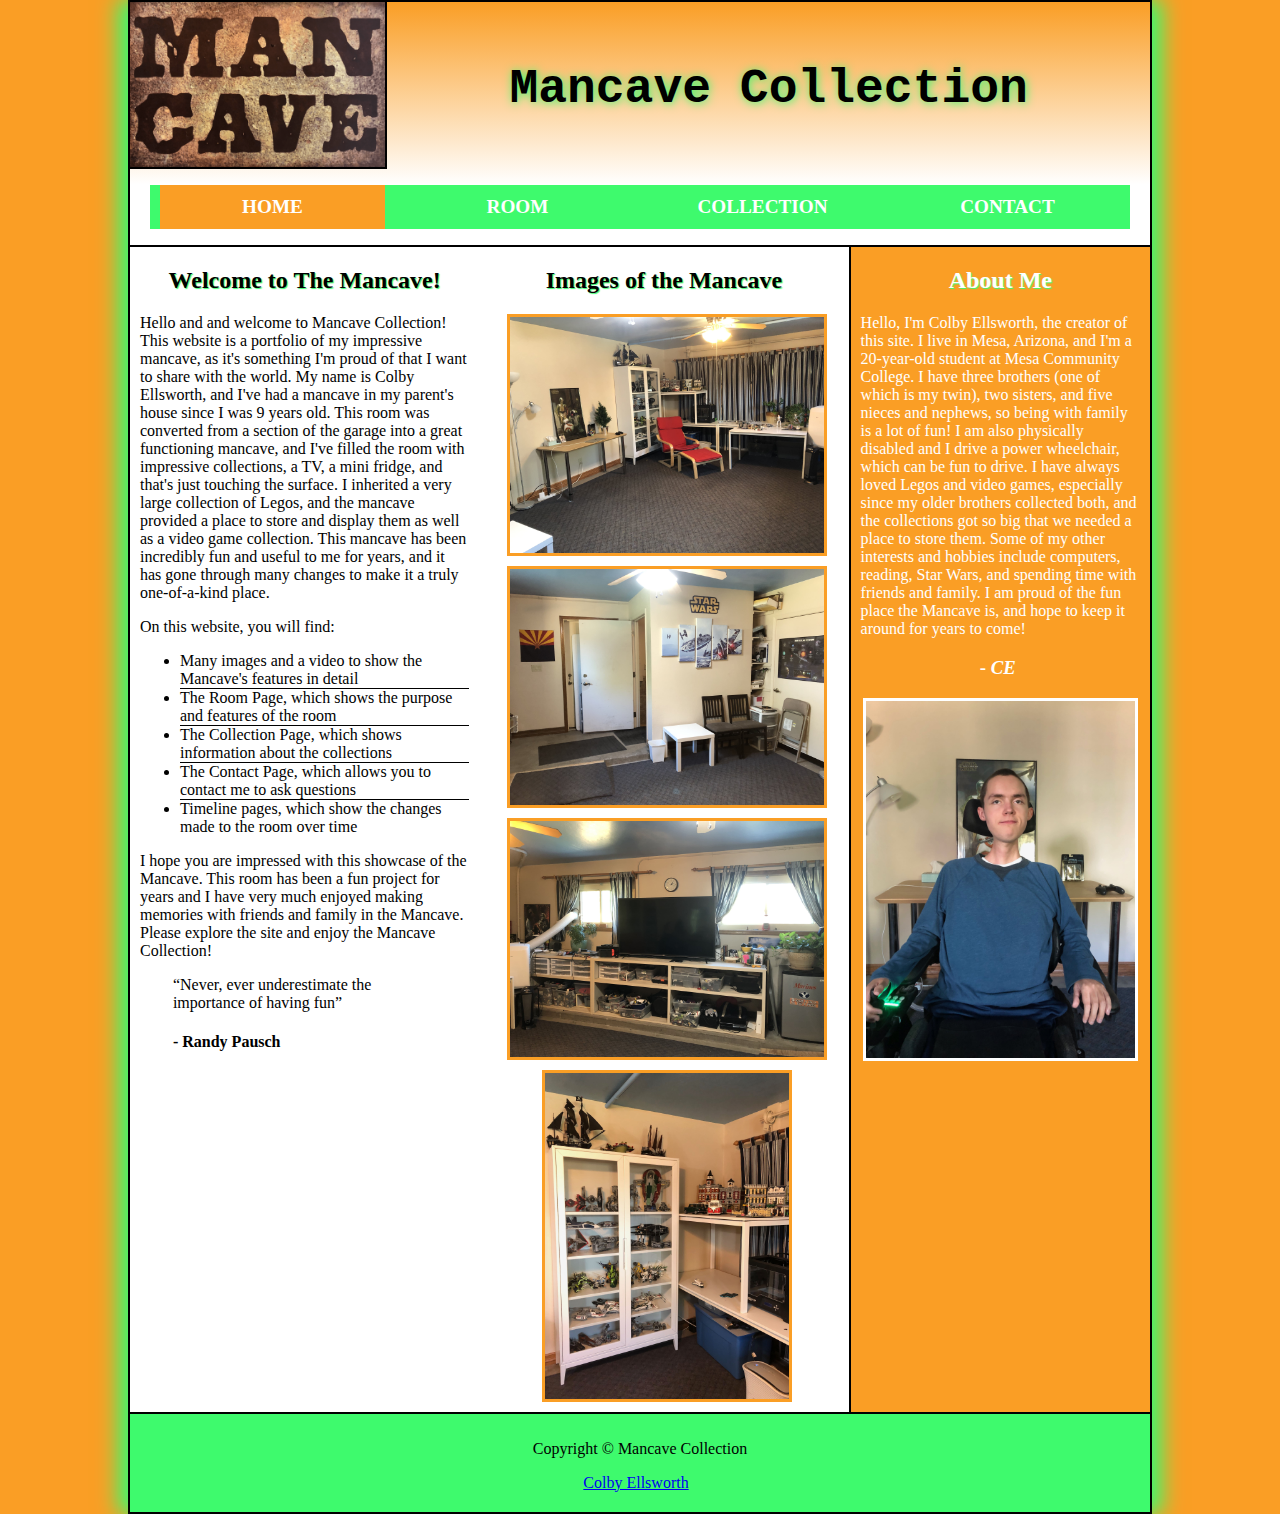
<file: index.html>
<!DOCTYPE html>
<html lang="en">
<head>
  <!--

   Mancave Collection Home Page (template)
   Author: Colby Ellsworth
   Date:   11/16/2020

  -->
  <!-- REQUIREMENT: Metadata 11/15/20 -->
  <meta charset="utf-8" />
  <!-- REQUIREMENT: Keywords metadata -->
  <meta name="keywords" content="mancave, room, collection, secret" />
  <!-- REQUIREMENT: Viewport metadata -->
  <meta name="viewport" content="width=device-width, initial-scale=1" />
  <!-- REQUIREMENT: Author metadata -->
  <meta name="author" content="Colby Ellsworth" />
  <!-- REQUIREMENT: Description metadata -->
  <meta name="description" content="The home page of the Mancave Collection website" />
  <!-- REQUIREMENT: Title 11/15/20 -->
  <title>Mancave Collection Home</title>
  <link href="basic.css" rel="stylesheet" />
  <link href="homelayout.css" rel="stylesheet" />
</head>
<body>
  <header>
    <!-- Image -->
    <img src="mcimages/mcsign-min.png" alt="Mancave Collection" id="image" />
    <h1>Mancave Collection</h1>
      <!-- Navigation -->
      <nav>
        <ul>
          <!-- REQUIREMENT: Text level element a 11/15/20 -->
          <li><a href="index.html">HOME</a></li>
          <li><a href="room.html">ROOM</a></li>
          <li><a href="collection.html">COLLECTION</a></li>
          <li><a href="contact.html">CONTACT</a></li>
        </ul>
      </nav>
  </header>
  <div id="flexbody">
    <section>
    <article>
      <h2>Welcome to The Mancave!</h2>
      <p>Hello and and welcome to Mancave Collection! This website is a portfolio of my impressive mancave, as it's something I'm proud of that I want to share with the world. My name is Colby Ellsworth, and I've had a mancave in my parent's house since I was 9 years old. This room was converted from a section of the garage into a great functioning mancave, and I've filled the room with impressive collections, a TV, a mini fridge, and that's just touching the surface. I inherited a very large collection of Legos, and the mancave provided a place to store and display them as well as a video game collection. This mancave has been incredibly fun and useful to me for years, and it has gone through many changes to make it a truly one-of-a-kind place.</p>
      <p>On this website, you will find:</p>
      <ul>
        <li class="line">Many images and a video to show the Mancave's features in 
         detail</li>
        <li class="line">The Room Page, which shows the purpose and features of the room
        </li>
        <li class="line">The Collection Page, which shows information about the 
         collections</li>
        <li class="line">The Contact Page, which allows you to contact me to ask  
         questions</li>
        <li>Timeline pages, which show the changes made to the room over time</li>
      </ul>
      <p>I hope you are impressed with this showcase of the Mancave. This room has been a fun project for years and I have very much enjoyed making memories with friends and family in the Mancave. Please explore the site and enjoy the Mancave Collection!</p>
      <blockquote>
        <!-- REQUIREMENT: text-level element q -->
        <p><q>Never, ever underestimate the importance of having fun</q></p>
        <h4> - Randy Pausch</h4>
      </blockquote>
    </article>
    </section>
    <div id="imgintro">
      <h2>Images of the Mancave</h2>
      <!-- REQUIREMENT: Images 11/30/20 -->
      <img src="mcimages/fullroom-min.jpg" alt="Image of the full mancave" class="horiz" />
      <img src="mcimages/doorside-min.jpg" alt="Image of the mancave entrance" 
       class="horiz" />
      <img src="mcimages/tvside-min.jpg" alt="Image of the mancave TV area" class="horiz" />
      <img src="mcimages/shelfside-min.jpg" alt="Image of the LEGO display area" 
       id="vertic" />
    </div>
    <div id="about">
    <aside>
      <h2>About Me</h2>
      <p>Hello, I'm Colby Ellsworth, the creator of this site. I live in Mesa, Arizona, and I'm a 20-year-old student at Mesa Community College. I have three brothers (one of which is my twin), two sisters, and five nieces and nephews, so being with family is a lot of fun! I am also physically disabled and I drive a power wheelchair, which can be fun to drive. I have always loved Legos and video games, especially since my older brothers collected both, and the collections got so big that we needed a place to store them. Some of my other interests and hobbies include computers, reading, Star Wars, and spending time with friends and family. I am proud of the fun place the Mancave is, and hope to keep it around for years to come!</p>
      <!-- REQUIREMENT: Text level element i 11/15/20 -->
      <h3> - <i>CE</i></h3>
      <img src="mcimages/self-min.jpg" alt="A picture of me" id="self" />
    </aside>
    </div>
  </div>
  <!-- Footer -->
  <footer>
    <p>Copyright &copy; Mancave Collection</p>
    <!-- REQUIREMENT: Address tag 11/16/20 -->
    <address>
    <a href=mailto:cpellsworth0121@gmail.com>Colby Ellsworth</a> &nbsp;
    </address>
  </footer>
</body>
</html>
</file>
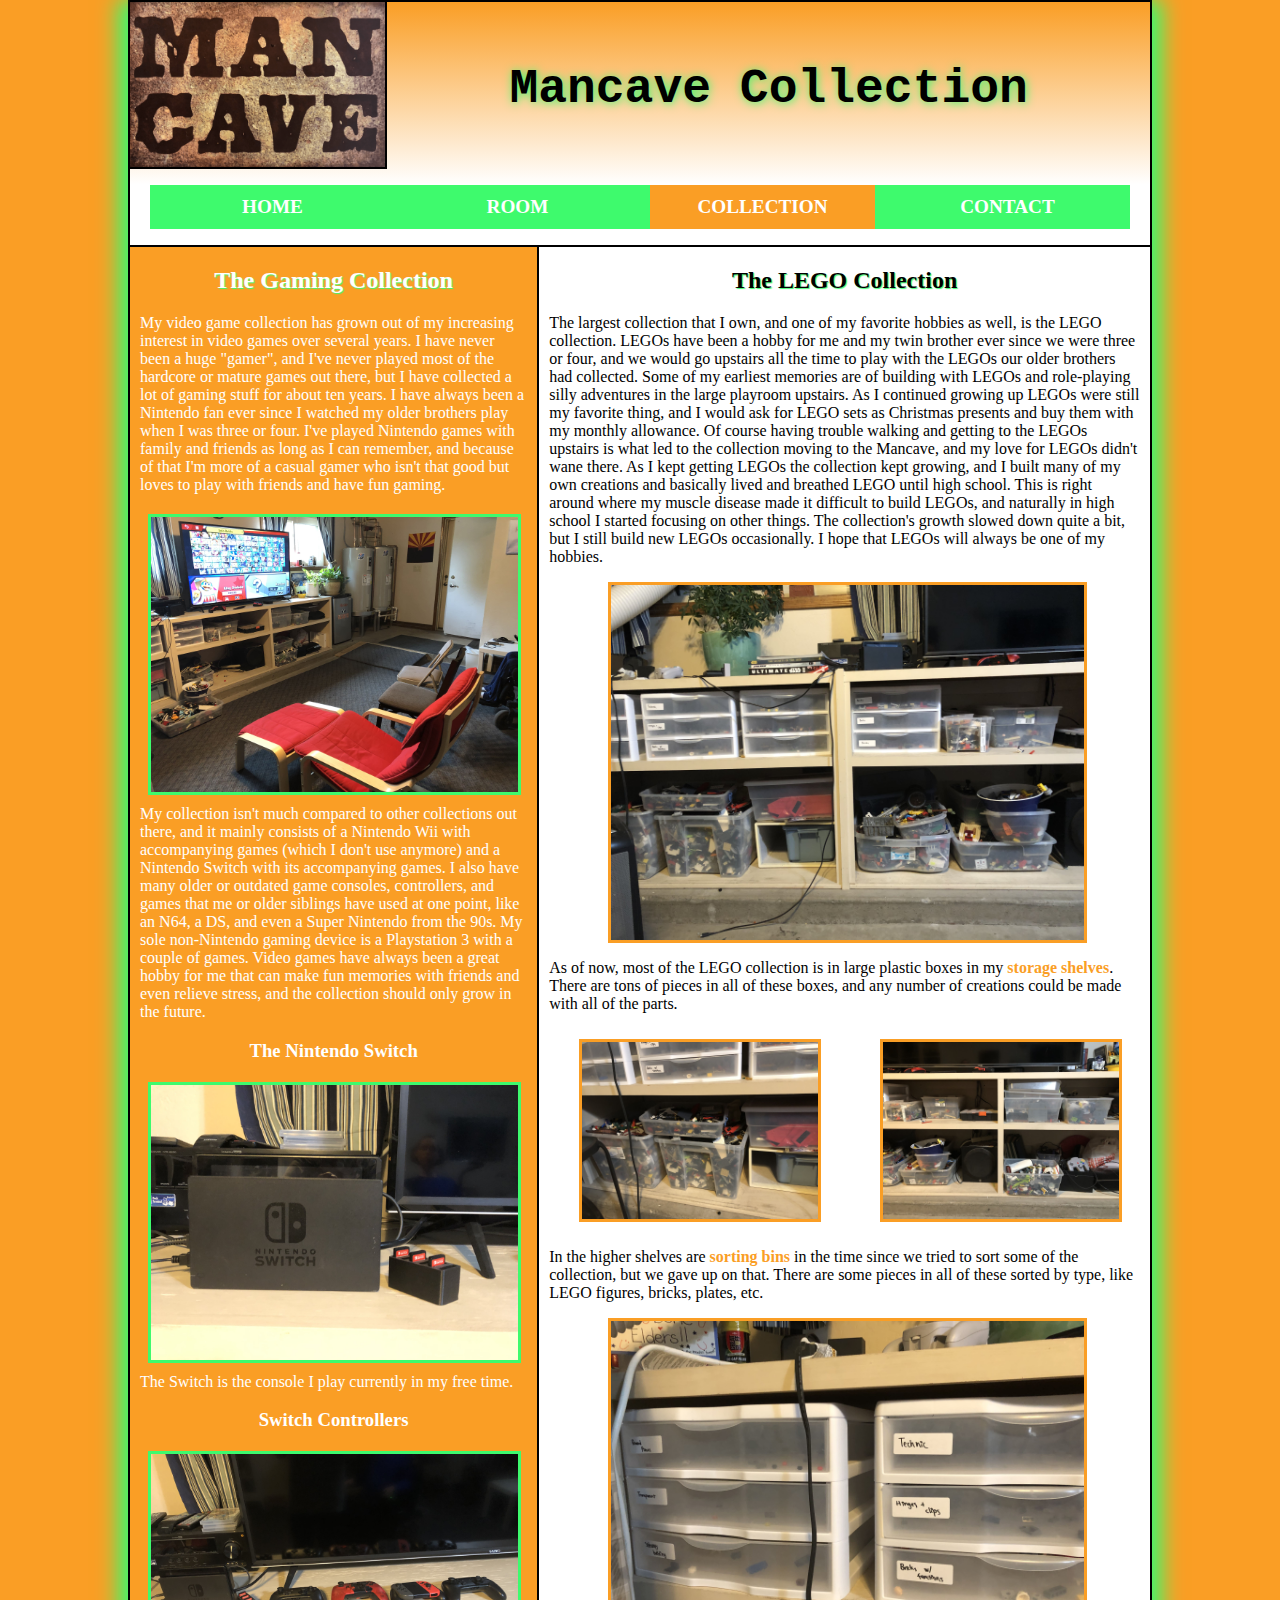
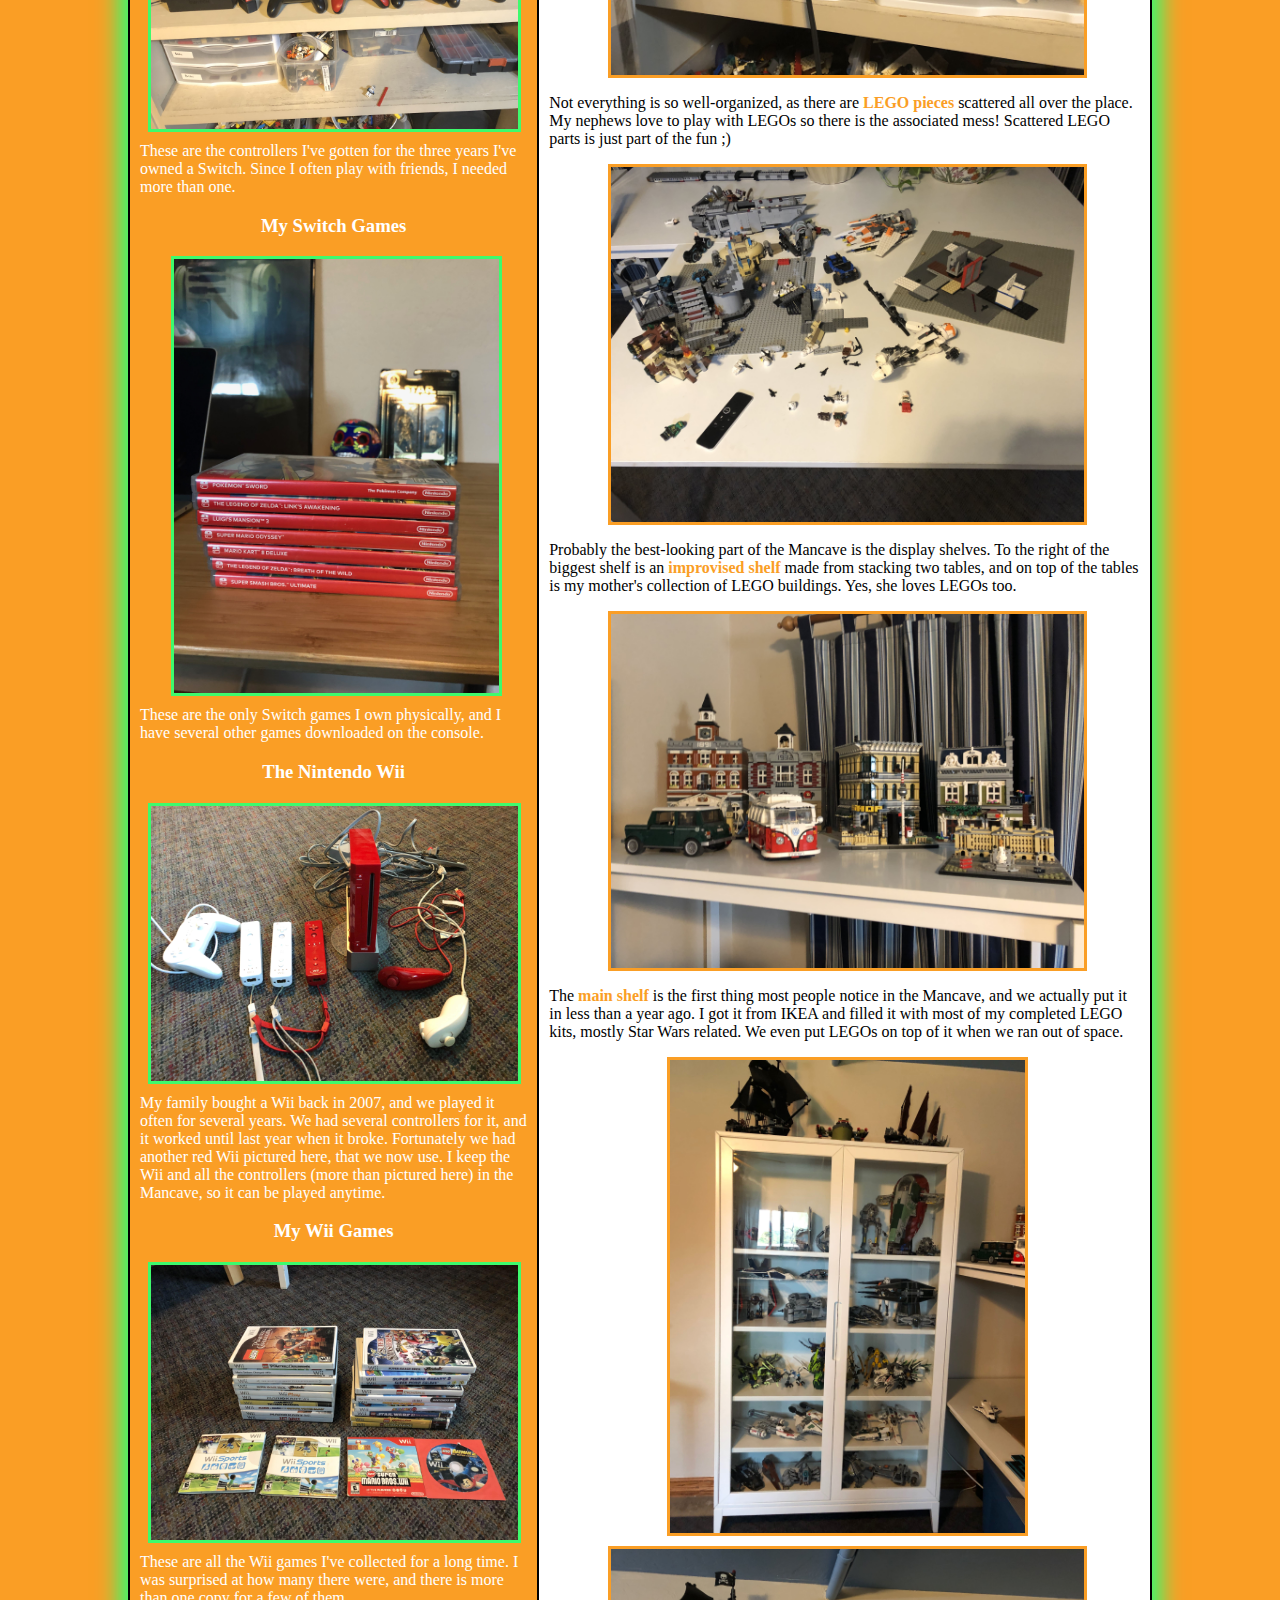
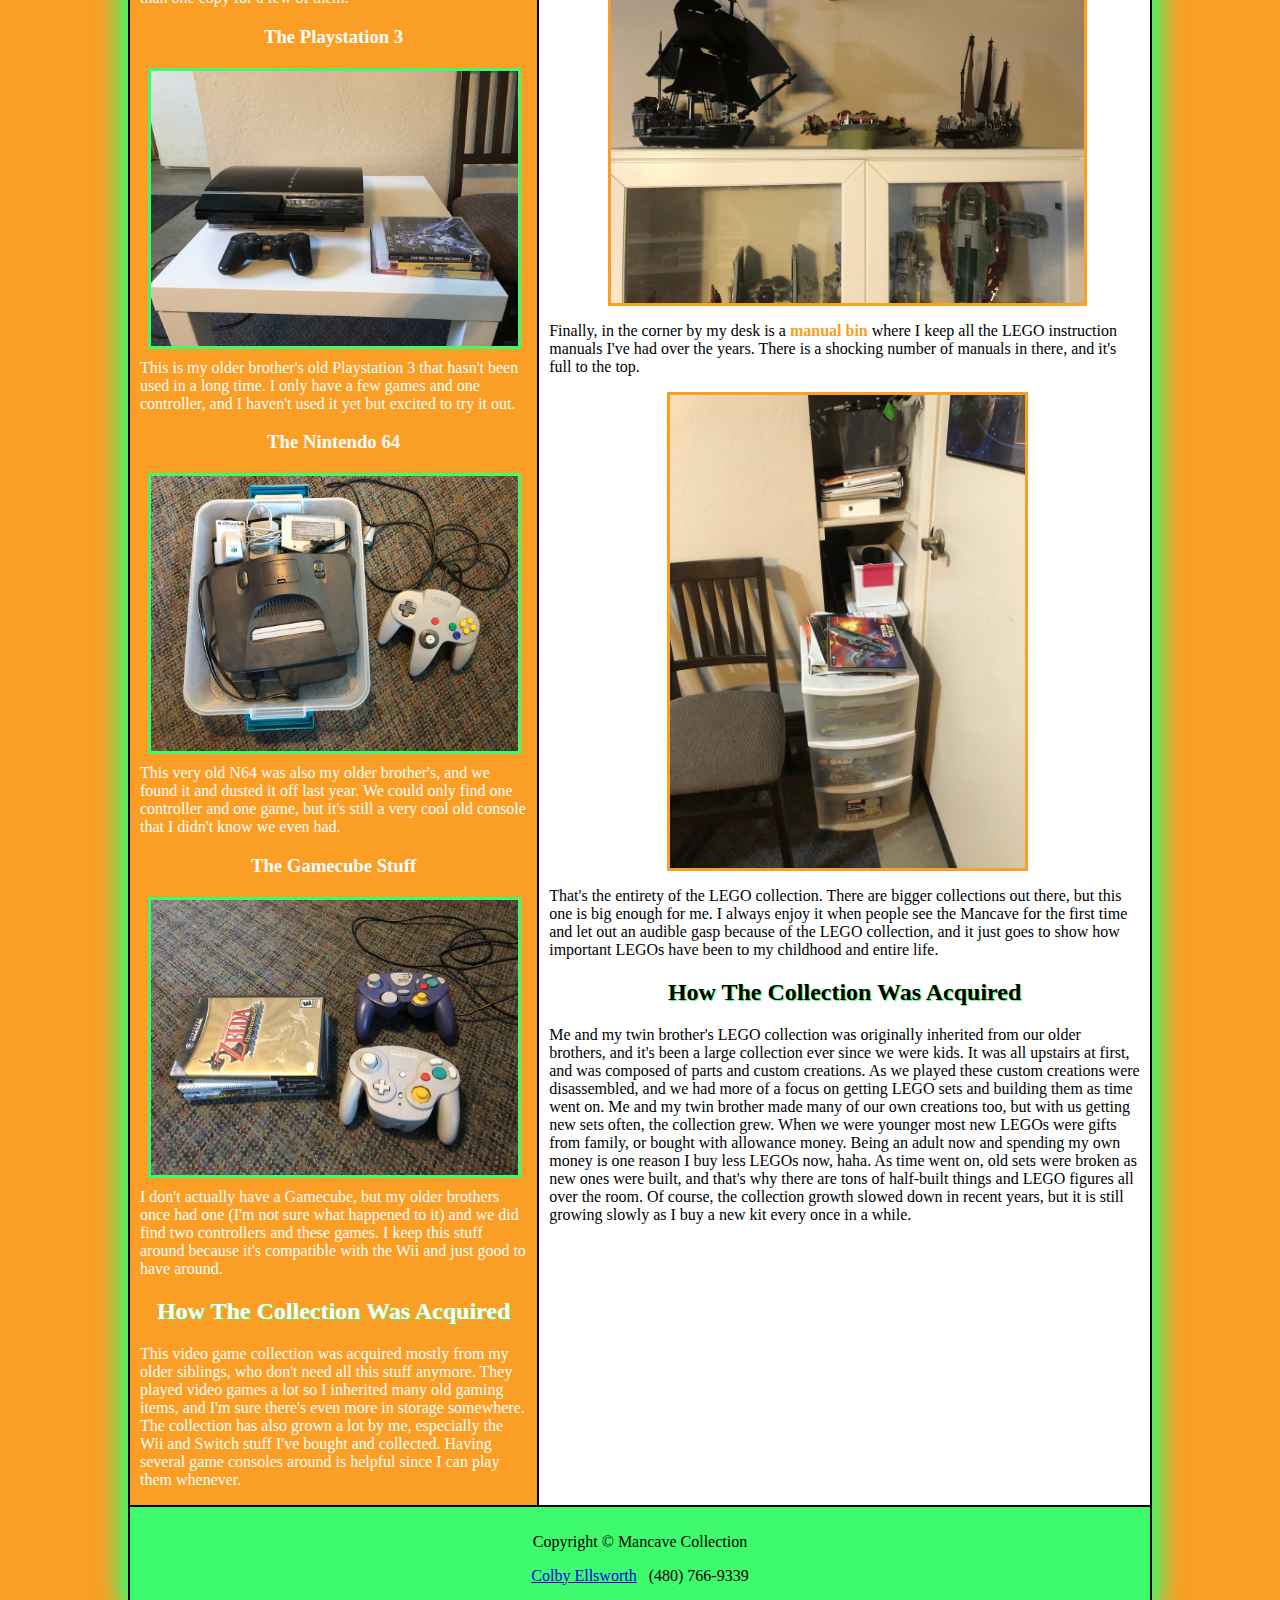
<file: collection.html>
<!DOCTYPE html>
<html lang="en">
<head>
  <!--

   Mancave Collection Collection Page (template)
   Author: Colby Ellsworth
   Date:   11/22/2020

  -->
  <!-- REQUIREMENT: Metadata 11/15/20 -->
  <meta charset="utf-8" />
  <!-- REQUIREMENT: Keywords metadata -->
  <meta name="keywords" content="mancave, room, collection, secret" />
  <!-- REQUIREMENT: Viewport metadata -->
  <meta name="viewport" content="width=device-width, initial-scale=1" />
  <!-- REQUIREMENT: Author metadata -->
  <meta name="author" content="Colby Ellsworth" />
  <!-- REQUIREMENT: Description metadata -->
  <meta name="description" content="The contact form in the Mancave Collection website" />
  <title>Mancave Collection Home</title>
  <link href="basic.css" rel="stylesheet" />
  <link href="colllayout.css" rel="stylesheet" />
</head>
<body>
  <header>
    <!-- Image -->
    <img src="mcimages/mcsign-min.png" alt="Mancave Collection" id="image" />
    <h1>Mancave Collection</h1>
      <!-- Navigation -->
      <nav>
        <ul>
          <li><a href="index.html">HOME</a></li>
          <li><a href="room.html">ROOM</a></li>
          <li><a href="collection.html" id="thatPage">COLLECTION</a></li>
          <li><a href="contact.html">CONTACT</a></li>
        </ul>
      </nav>
  </header>
  <div id="flexcoll">
    <aside>
      <h2>The Gaming Collection</h2>
      <p>My video game collection has grown out of my increasing interest in video games over several years. I have never been a huge "gamer", and I've never played most of the hardcore or mature games out there, but I have collected a lot of gaming stuff for about ten years. I have always been a Nintendo fan ever since I watched my older brothers play when I was three or four. I've played Nintendo games with family and friends as long as I can remember, and because of that I'm more of a casual gamer who isn't that good but loves to play with friends and have fun gaming. 
      </p>
      <img src="mcimages/gaming-min.jpg" alt="Gaming" class="horiz" />
      <p id="indent">My collection isn't much compared to other collections out there, and it mainly consists of a Nintendo Wii with accompanying games (which I don't use anymore) and a Nintendo Switch with its accompanying games. I also have many older or outdated game consoles, controllers, and games that me or older siblings have used at one point, like an N64, a DS, and even a Super Nintendo from the 90s. My sole non-Nintendo gaming device is a Playstation 3 with a couple of games. Video games have always been a great hobby for me that can make fun memories with friends and even relieve stress, and the collection should only grow in the future.
      </p>
      <div id="gimages">
        <h3>The Nintendo Switch</h3>
        <img src="mcimages/switch-min.jpg" alt="The Mancave's Switch console" class="horiz" />
        <p>The Switch is the console I play currently in my free time.</p>
        <h3>Switch Controllers</h3>
        <img src="mcimages/control-min.jpg" alt="The Switch Controllers" class="horiz" />
        <p>These are the controllers I've gotten for the three years I've owned a Switch. 
         Since I often play with friends, I needed more than one.
        </p>
        <h3>My Switch Games</h3>
        <img src="mcimages/sgames-min.jpg" alt="My Switch games" id="vertic" />
        <p>These are the only Switch games I own physically, and I have several other 
         games downloaded on the console.
        </p>
        <h3>The Nintendo Wii</h3>
        <img src="mcimages/wii-min.jpg" alt="My Wii console" class="horiz" />
        <p>My family bought a Wii back in 2007, and we played it often for several years. We had several controllers for it, and it worked until last year when it broke. Fortunately we had another red Wii pictured here, that we now use. I keep the Wii and all the controllers (more than pictured here) in the Mancave, so it can be played anytime.
        </p>
        <h3>My Wii Games</h3>
        <img src="mcimages/wgames-min.jpg" alt="My collection of Wii games" class="horiz" />
        <p>These are all the Wii games I've collected for a long time. I was surprised at 
         how many there were, and there is more than one copy for a few of them.
        </p>
        <h3>The Playstation 3</h3>
        <img src="mcimages/ps3-min.jpg" alt="My PS3 console" class="horiz" />
        <p>This is my older brother's old Playstation 3 that hasn't been used in a long time. I only have a few games and one controller, and I haven't used it yet but excited to try it out.
        </p>
        <h3>The Nintendo 64</h3>
        <img src="mcimages/n64-min.jpg" alt="My N64 console" class="horiz" />
        <p>This very old N64 was also my older brother's, and we found it and dusted it off last year. We could only find one controller and one game, but it's still a very cool old console that I didn't know we even had.
        </p>
        <h3>The Gamecube Stuff</h3>
        <img src="mcimages/gcstuff-min.jpg" alt="My Gamecube controllers and games" 
         class="horiz" />
        <p>I don't actually have a Gamecube, but my older brothers once had one (I'm not sure what happened to it) and we did find two controllers and these games. I keep this stuff around because it's compatible with the Wii and just good to have around.
        </p>
      </div>
      <div id="how1">
        <h2>How The Collection Was Acquired</h2>
        <p>This video game collection was acquired mostly from my older siblings, who don't need all this stuff anymore. They played video games a lot so I inherited many old gaming items, and I'm sure there's even more in storage somewhere. The collection has also grown a lot by me, especially the Wii and Switch stuff I've bought and collected. Having several game consoles around is helpful since I can play them whenever.
        </p>
      </div>
    </aside>
    <section>
      <article>
        <h2>The LEGO Collection</h2>
        <p>The largest collection that I own, and one of my favorite hobbies as well, is the LEGO collection. LEGOs have been a hobby for me and my twin brother ever since we were three or four, and we would go upstairs all the time to play with the LEGOs our older brothers had collected. Some of my earliest memories are of building with LEGOs and role-playing silly adventures in the large playroom upstairs. As I continued growing up LEGOs were still my favorite thing, and I would ask for LEGO sets as Christmas presents and buy them with my monthly allowance. Of course having trouble walking and getting to the LEGOs upstairs is what led to the collection moving to the Mancave, and my love for LEGOs didn't wane there. As I kept getting LEGOs the collection kept growing, and I built many of my own creations and basically lived and breathed LEGO until high school. This is right around where my muscle disease made it difficult to build LEGOs, and naturally in high school I started focusing on other things. The collection's growth slowed down quite a bit, but I still build new LEGOs occasionally. I hope that LEGOs will always be one of my hobbies.
        </p>
        <img src="mcimages/midshelf-min.jpg" alt="The middle LEGO storage shelves"
         class="horiz2" />
        <p>As of now, most of the LEGO collection is in large plastic boxes in my <strong>storage shelves</strong>. There are tons of pieces in all of these boxes, and any number of creations could be made with all of the parts.
        </p>
        <div class="twocol">
          <img src="mcimages/leftshelf-min.jpg" alt="The left LEGO storage shelves"
           class="horiz3" />
          <img src="mcimages/rightshelf-min.jpg" alt="The right LEGO storage shelves"
           class="horiz3" />
        </div>
        <p>In the higher shelves are <strong>sorting bins</strong> in the time since we tried to sort some of the collection, but we gave up on that. There are some pieces in all of these sorted by type, like LEGO figures, bricks, plates, etc.
        </p>
        <img src="mcimages/sort-min.jpg" alt="The LEGO sorting bins" class="horiz2" />
        <p>Not everything is so well-organized, as there are <strong>LEGO pieces</strong> scattered all over the place. My nephews love to play with LEGOs so there is the associated mess! Scattered LEGO parts is just part of the fun ;)
        </p>
        <img src="mcimages/pieces-min.jpg" alt="A table covered with random pieces"
         class="horiz2" />
        <p>Probably the best-looking part of the Mancave is the display shelves. To the right of the biggest shelf is an <strong>improvised shelf</strong> made from stacking two tables, and on top of the tables is my mother's collection of LEGO buildings. Yes, she loves LEGOs too.
        </p>
        <img src="mcimages/shelf2-min.jpg" alt="Second LEGO display shelf" class="horiz2" />
        <p>The <strong>main shelf</strong> is the first thing most people notice in the Mancave, and we actually put it in less than a year ago. I got it from IKEA and filled it with most of my completed LEGO kits, mostly Star Wars related. We even put LEGOs on top of it when we ran out of space.
        </p>
        <img src="mcimages/shelf1-min.jpg" alt="Main LEGO display shelf" class="vertic2" />
        <img src="mcimages/displaytop-min.jpg" alt="Top of the main display shelf" 
         class="horiz2" />
        <p>Finally, in the corner by my desk is a <strong>manual bin</strong> where I keep all the LEGO instruction manuals I've had over the years. There is a shocking number of manuals in there, and it's full to the top.
        </p>
        <img src="mcimages/corner-min.jpg" alt="LEGO instruction storage bins"
         class="vertic2" />
        <p>That's the entirety of the LEGO collection. There are bigger collections out there, but this one is big enough for me. I always enjoy it when people see the Mancave for the first time and let out an audible gasp because of the LEGO collection, and it just goes to show how important LEGOs have been to my childhood and entire life.
        </p>
      </article>
      <div id="how2">
        <h2>How The Collection Was Acquired</h2>
        <p>Me and my twin brother's LEGO collection was originally inherited from our older brothers, and it's been a large collection ever since we were kids. It was all upstairs at first, and was composed of parts and custom creations. As we played these custom creations were disassembled, and we had more of a focus on getting LEGO sets and building them as time went on. Me and my twin brother made many of our own creations too, but with us getting new sets often, the collection grew. When we were younger most new LEGOs were gifts from family, or bought with allowance money. Being an adult now and spending my own money is one reason I buy less LEGOs now, haha. As time went on, old sets were broken as new ones were built, and that's why there are tons of half-built things and LEGO figures all over the room. Of course, the collection growth slowed down in recent years, but it is still growing slowly as I buy a new kit every once in a while.
        </p>
      </div>
    </section>
  </div>
  <!-- Footer -->
  <footer>
    <p>Copyright &copy; Mancave Collection</p>
    <!-- REQUIREMENT: Address tag -->
    <address>
    <a href=mailto:cpellsworth0121@gmail.com>Colby Ellsworth</a> &nbsp; (480) 766-9339
    </address>
  </footer>
</body>
</html>
</file>
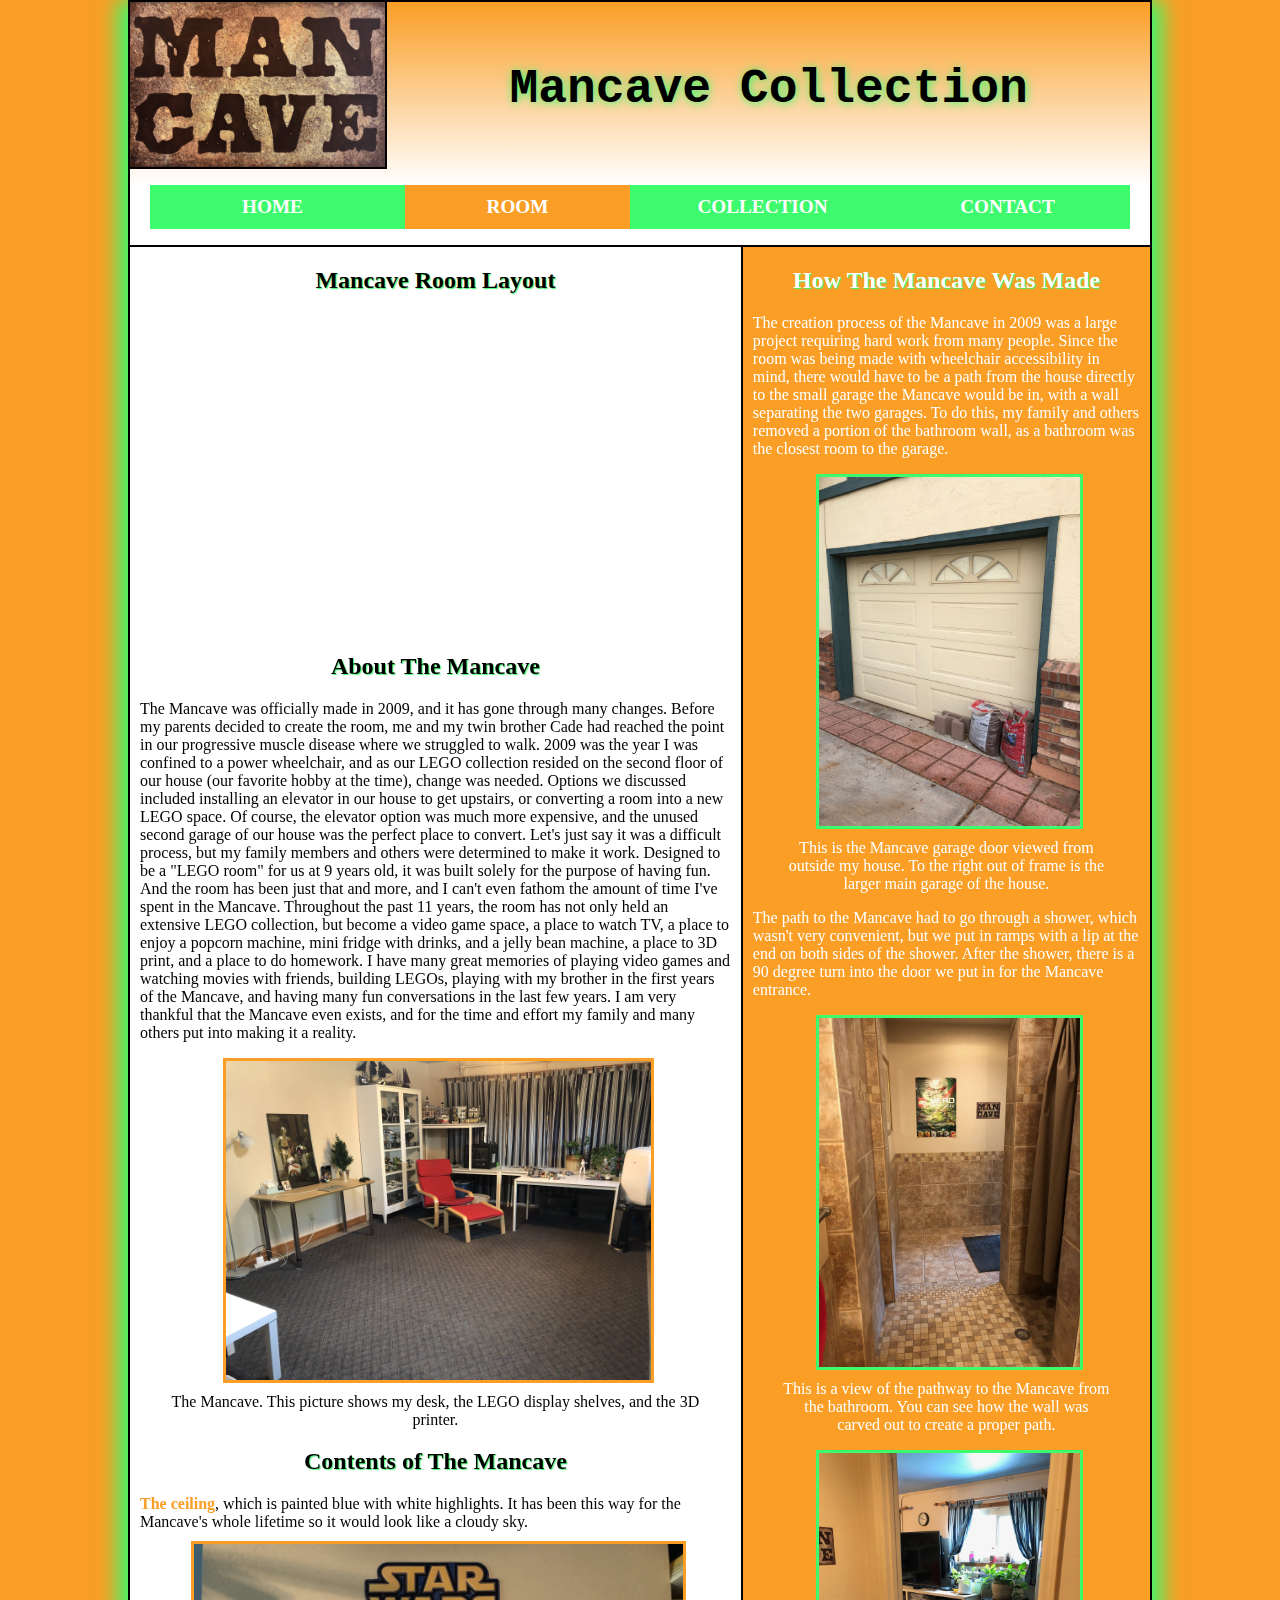
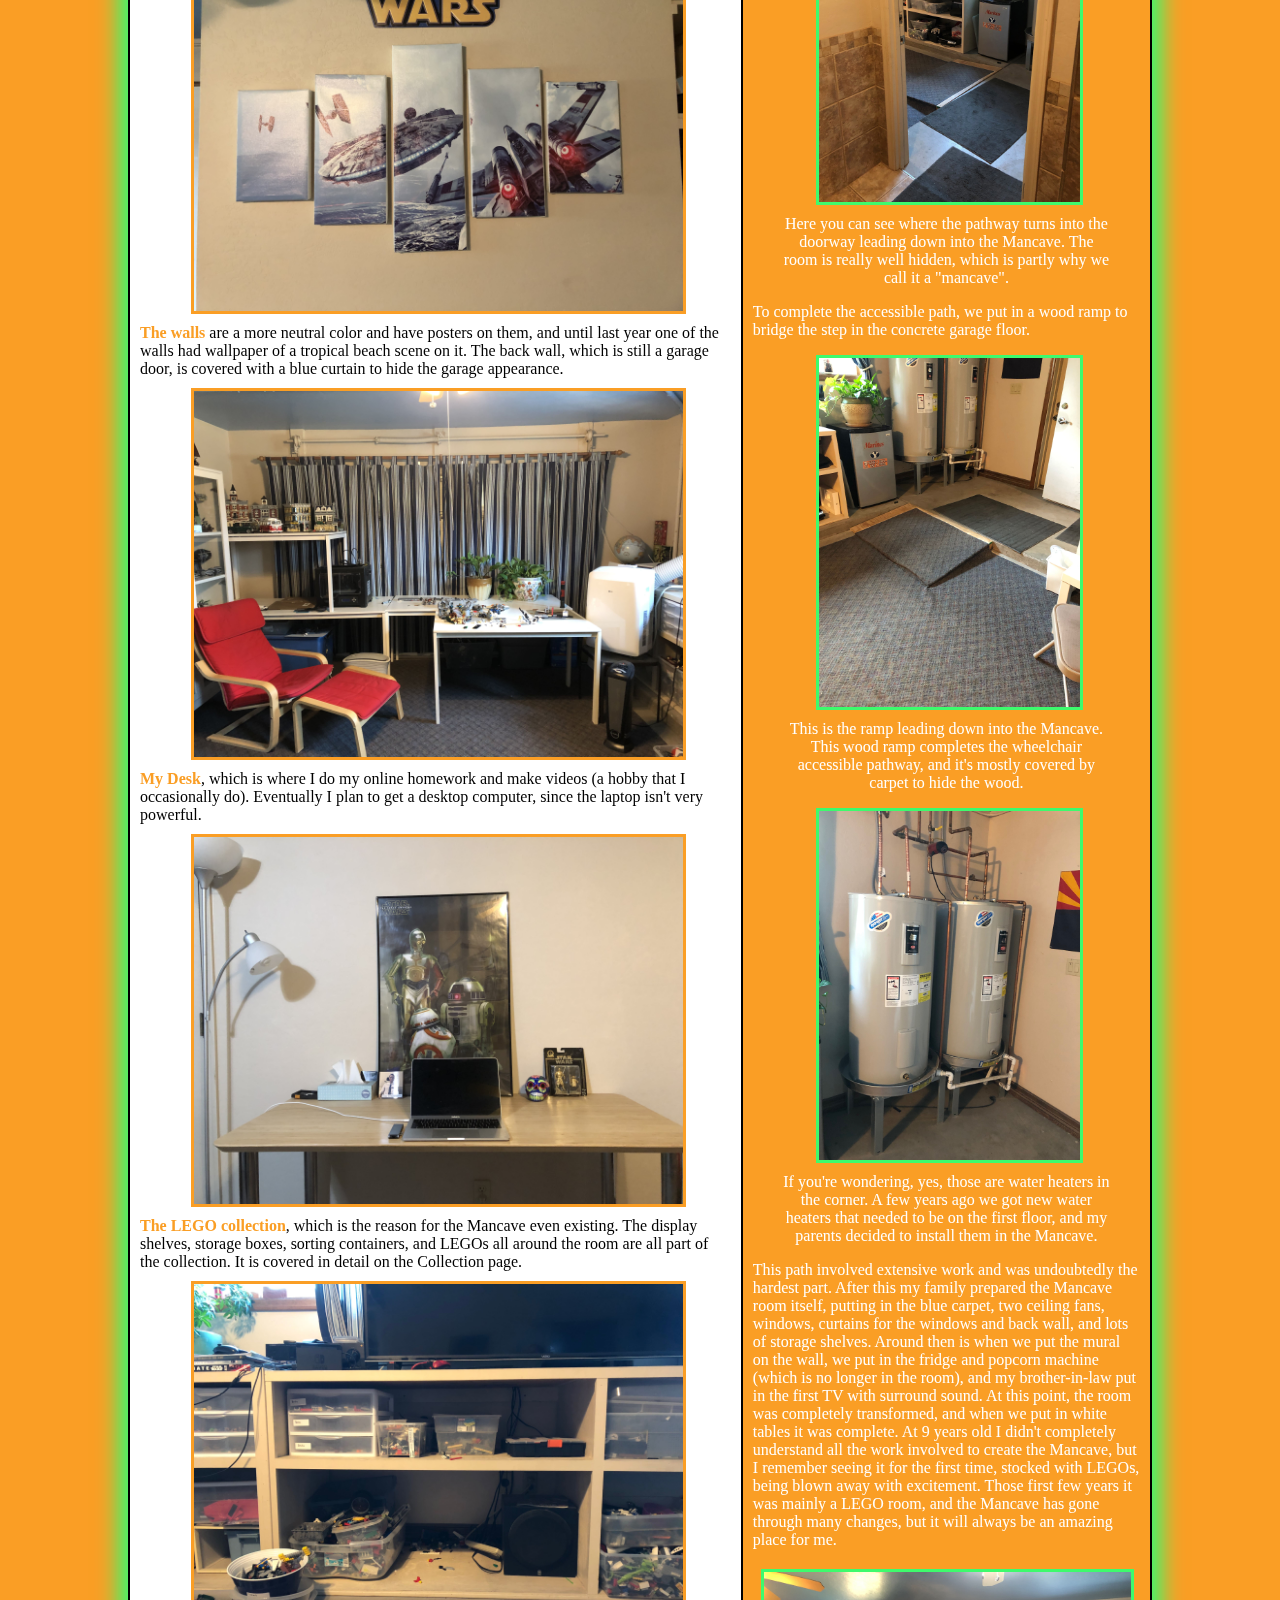
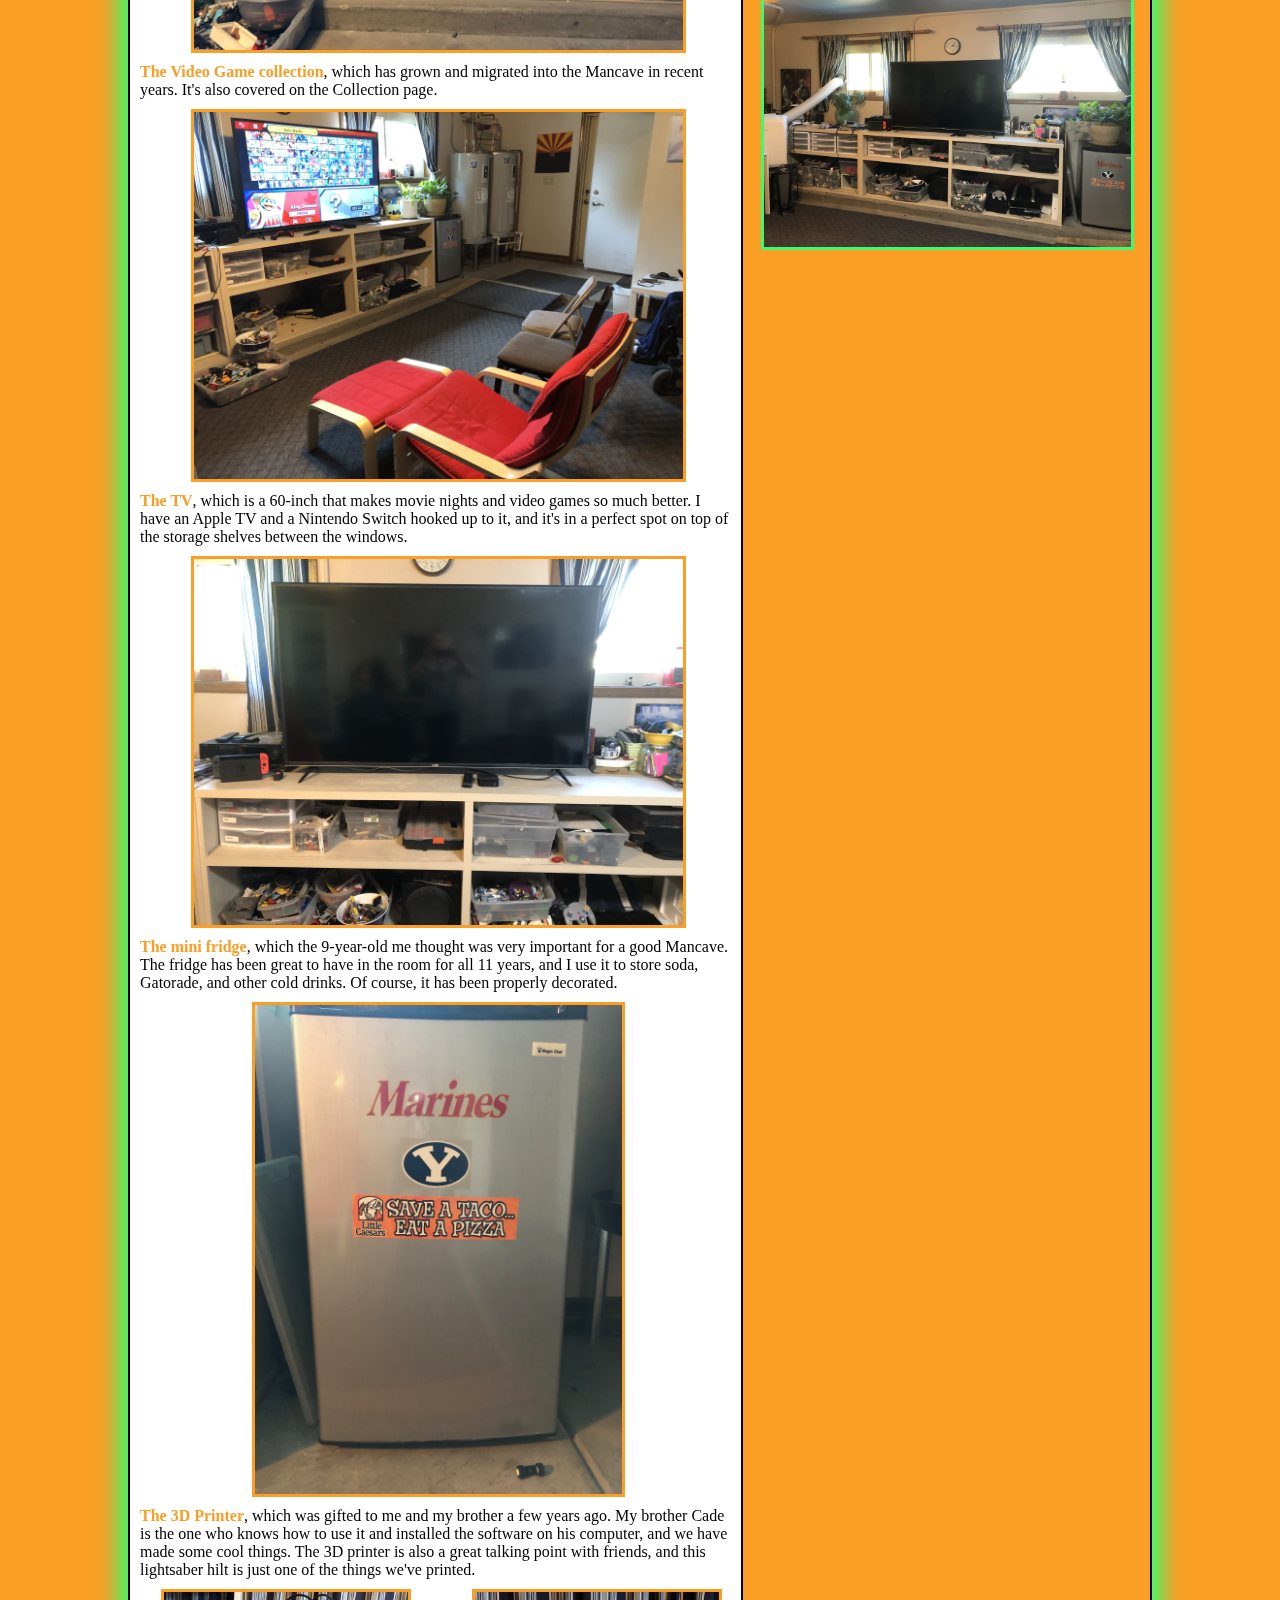
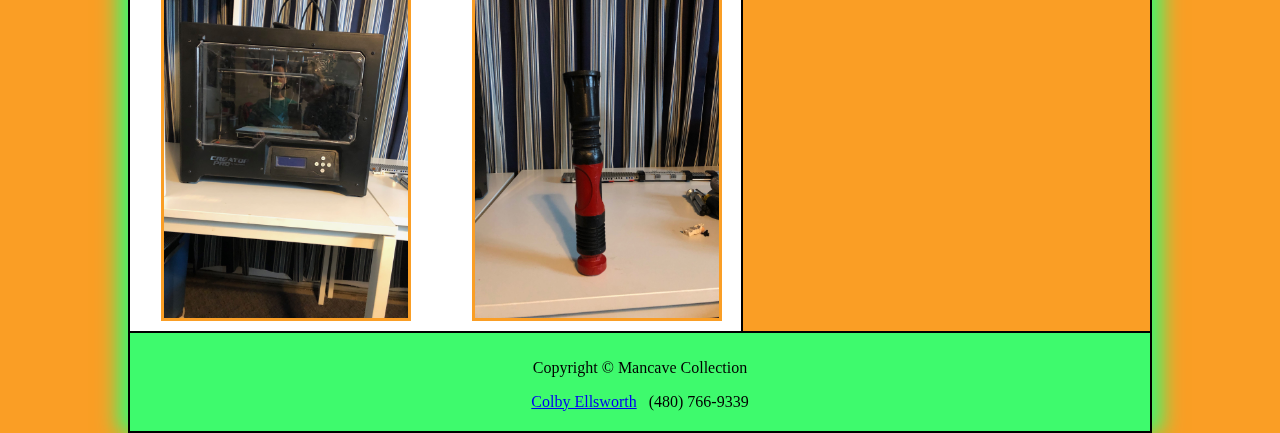
<file: room.html>
<!DOCTYPE html>
<html lang="en">
<head>
  <!--

   Mancave Collection Room Page (template)
   Author: Colby Ellsworth
   Date:   11/22/2020

  -->
  <!-- REQUIREMENT: Metadata 11/15/20 -->
  <meta charset="utf-8" />
  <!-- REQUIREMENT: Keywords metadata -->
  <meta name="keywords" content="mancave, room, collection, secret" />
  <!-- REQUIREMENT: Viewport metadata -->
  <meta name="viewport" content="width=device-width, initial-scale=1" />
  <!-- REQUIREMENT: Author metadata -->
  <meta name="author" content="Colby Ellsworth" />
  <!-- REQUIREMENT: Description metadata -->
  <meta name="description" content="The contact form in the Mancave Collection website" />
  <!-- REQUIREMENT: Title 11/15/20 -->
  <title>Mancave Collection Room Page</title>
  <link href="basic.css" rel="stylesheet" />
  <link href="roomlayout.css" rel="stylesheet" />
</head>
<body>
  <header>
    <!-- Image -->
    <img src="mcimages/mcsign-min.png" alt="Mancave Collection" id="image" />
    <h1>Mancave Collection</h1>
      <!-- Navigation -->
      <nav>
        <ul>
          <li><a href="index.html">HOME</a></li>
          <li><a href="room.html" id="thisPage">ROOM</a></li>
          <li><a href="collection.html">COLLECTION</a></li>
          <li><a href="contact.html">CONTACT</a></li>
        </ul>
      </nav>
  </header>
  <div id="flexroom">
    <section>
      <h2>Mancave Room Layout</h2>
        <!-- REQUIREMENT: Video 12/13/20 -->
        <iframe width="560" height="315" src="https://www.youtube.com/embed/i8hkR7-srXs" title="YouTube video player" frameborder="0" allow="accelerometer; autoplay; clipboard-write; encrypted-media; gyroscope; picture-in-picture" allowfullscreen></iframe>
      <article>
        <h2>About The Mancave</h2>
        <p>The Mancave was officially made in 2009, and it has gone through many changes. Before my parents decided to create the room, me and my twin brother Cade had reached the point in our progressive muscle disease where we struggled to walk. 2009 was the year I was confined to a power wheelchair, and as our LEGO collection resided on the second floor of our house (our favorite hobby at the time), change was needed. Options we discussed included installing an elevator in our house to get upstairs, or converting a room into a new LEGO space. Of course, the elevator option was much more expensive, and the unused second garage of our house was the perfect place to convert. Let's just say it was a difficult process, but my family members and others were determined to make it work. Designed to be a "LEGO room" for us at 9 years old, it was built solely for the purpose of having fun. And the room has been just that and more, and I can't even fathom the amount of time I've spent in the Mancave. Throughout the past 11 years, the room has not only held an extensive LEGO collection, but become a video game space, a place to watch TV, a place to enjoy a popcorn machine, mini fridge with drinks, and a jelly bean machine, a place to 3D print, and a place to do homework. I have many great memories of playing video games and watching movies with friends, building LEGOs, playing with my brother in the first years of the Mancave, and having many fun conversations in the last few years. I am very thankful that the Mancave even exists, and for the time and effort my family and many others put into making it a reality.
      </article>
      <!-- REQUIREMENT: Figure and figcaption, 12/12/20 -->
      <figure>
        <img src="mcimages/fullroom2-min.jpg" alt="Picture of most of the mancave" 
         class="horiz" />
        <figcaption>The Mancave. This picture shows my desk, the LEGO display shelves, and   
         the 3D printer.</figcaption>
      </figure>
      <div id="imgroom">
        <h2>Contents of The Mancave</h2>
        <!-- REQUIREMENT: Text-level element strong, 12/12/20 -->
        <p><strong>The ceiling</strong>, which is painted blue with white highlights. It has been this way for the Mancave's whole lifetime so it would look like a cloudy sky.
        </p> 
        <img src="mcimages/starwars-min.jpg" alt="One of the Mancave's walls with a Star Wars 
         poster setup" class="horiz" />
        <p><strong>The walls</strong> are a more neutral color and have posters on them, and until last year one of the walls had wallpaper of a tropical beach scene on it. The back wall, which is still a garage door, is covered with a blue curtain to hide the garage appearance.
        </p>
        <img src="mcimages/wallshot-min.jpg" alt="The curtain covering the back wall of the 
         Mancave" class="horiz" />
        <p><strong>My Desk</strong>, which is where I do my online homework and make videos (a hobby that I occasionally do). Eventually I plan to get a desktop computer, since the laptop isn't very powerful.
        </p>
        <img src="mcimages/desk-min.jpg" alt="My desk in the Mancave" class="horiz" />
        <p><strong>The LEGO collection</strong>, which is the reason for the Mancave even existing. The display shelves, storage boxes, sorting containers, and LEGOs all around the room are all part of the collection. It is covered in detail on the Collection page.
        </p>
        <img src="mcimages/legointro-min.jpg" alt="Some of the Mancave's LEGO shelves" 
         class="horiz" />
        <p><strong>The Video Game collection</strong>, which has grown and migrated into the Mancave in recent years. It's also covered on the Collection page.
        </p>
        <img src="mcimages/gaming-min.jpg" alt="The Mancave set up for a gaming session" 
         class="horiz" />
        <p><strong>The TV</strong>, which is a 60-inch that makes movie nights and video games so much better. I have an Apple TV and a Nintendo Switch hooked up to it, and it's in a perfect spot on top of the storage shelves between the windows.
        </p>
        <img src="mcimages/tv-min.jpg" alt="The Mancave's large TV" class="horiz" />
        <p><strong>The mini fridge</strong>, which the 9-year-old me thought was very important for a good Mancave. The fridge has been great to have in the room for all 11 years, and I use it to store soda, Gatorade, and other cold drinks. Of course, it has been properly decorated.
        </p>
        <img src="mcimages/fridge-min.jpg" alt="The mini refrigerator of the Mancave" 
         id="onecolumn" />
        <p><strong>The 3D Printer</strong>, which was gifted to me and my brother a few years ago. My brother Cade is the one who knows how to use it and installed the software on his computer, and we have made some cool things. The 3D printer is also a great talking point with friends, and this lightsaber hilt is just one of the things we've printed.
        </p>
        <div id="twoimage1">
        <img src="mcimages/3dprint-min.jpg" alt="The 3D Printer of the Mancave" 
         class="vertic" />
        <img src="mcimages/pitem-min.jpg" alt="A lightsaber hilt created by the 3D printer" 
         class="vertic" />
        </div>
      </div>
    </section>
    <aside>
      <h2>How The Mancave Was Made</h2>
      <p>The creation process of the Mancave in 2009 was a large project requiring hard work from many people. Since the room was being made with wheelchair accessibility in mind, there would have to be a path from the house directly to the small garage the Mancave would be in, with a wall separating the two garages. To do this, my family and others removed a portion of the bathroom wall, as a bathroom was the closest room to the garage.</p>
      <div id="imgmade">
        <figure>
          <img src="mcimages/garage-min.jpg" alt="The Mancave garage door from outside" 
           class="thin" />
          <figcaption>This is the Mancave garage door viewed from outside my house. To the 
           right out of frame is the larger main garage of the house.</figcaption>
        </figure>
        <p>The path to the Mancave had to go through a shower, which wasn't very convenient, but we put in ramps with a lip at the end on both sides of the shower. After the shower, there is a 90 degree turn into the door we put in for the Mancave entrance.
        </p>
        <figure>
          <img src="mcimages/hallout1-min.jpg" alt="Mancave pathway from the bathroom" 
           class="thin" />
          <figcaption>This is a view of the pathway to the Mancave from the bathroom. You  
           can see how the wall was carved out to create a proper path.</figcaption>
        </figure>
        <figure>
          <img src="mcimages/hallout2-min.jpg" alt="More of the Mancave pathway" 
           class="thin" />
          <figcaption>Here you can see where the pathway turns into the doorway leading 
           down into the Mancave. The room is really well hidden, which is partly why we 
           call it a "mancave".</figcaption>
        </figure>
        <p>To complete the accessible path, we put in a wood ramp to bridge the step in the concrete garage floor.</p>
        <figure>
          <img src="mcimages/ramp-min.jpg" alt="The ramp leading into the Mancave" 
           class="thin" />
          <figcaption>This is the ramp leading down into the Mancave. This wood ramp completes the wheelchair accessible pathway, and it's mostly covered by carpet to hide the wood.</figcaption>
        </figure>
        <figure>
          <img src="mcimages/heat-min.jpg" alt="The water heaters in the Mancave" 
           class="thin" />
          <figcaption>If you're wondering, yes, those are water heaters in the corner. A few years ago we got new water heaters that needed to be on the first floor, and my parents decided to install them in the Mancave.</figcaption>
        </figure>
        <p>This path involved extensive work and was undoubtedly the hardest part. After this my family prepared the Mancave room itself, putting in the blue carpet, two ceiling fans, windows, curtains for the windows and back wall, and lots of storage shelves. Around then is when we put the mural on the wall, we put in the fridge and popcorn machine (which is no longer in the room), and my brother-in-law put in the first TV with surround sound. At this point, the room was completely transformed, and when we put in white tables it was complete. At 9 years old I didn't completely understand all the work involved to create the Mancave, but I remember seeing it for the first time, stocked with LEGOs, being blown away with excitement. Those first few years it was mainly a LEGO room, and the Mancave has gone through many changes, but it will always be an amazing place for me.</p>
        <img src="mcimages/tvside-min.jpg" alt="View of the Mancave's TV and LEGO shelves"
         id="thick" />
      </div>
    </aside>
  </div>
  <!-- Footer -->
  <footer>
    <p>Copyright &copy; Mancave Collection</p>
    <!-- REQUIREMENT: Address tag -->
    <address>
    <a href=mailto:cpellsworth0121@gmail.com>Colby Ellsworth</a> &nbsp; (480) 766-9339
    </address>
  </footer>
</body>
</html>
</file>
<file: basic.css>
@charset "utf-8";

/*

  Mancave Collection Basic CSS Styles
  Author: Colby Ellsworth
  Date:   11/16/2020

*/

/* HTML and Body styles */

html {
  background: #FA9E25;
  height: 100%;
}

h2 {
  text-shadow: #3EFA6D 1px 1px 1px;
  text-align: center;
}

/* REQUIREMENT: Reset styles 11/16/20 */

/* REQUIREMENT: Border 11/16/20 */

body {
  background-color: white;
  /* REQUIREMENT: Background */
  border-top: 2px solid black;
  border-left: 2px solid black;
  border-right: 2px solid black;
  border-bottom: 2px solid black;
  min-height: 100%;  
  margin: 0px auto;
  min-width: 320px;
  max-width: 1020px;  
  width: 100%;
  box-shadow: #3EFA6D 10px 0px 20px,
              #3EFA6D -10px 0px 20px;
  /* REQUIREMENT: Advanced CSS styling (box shadow) */
  font-family: "verdana";
}


/* Header styles */

body > header > h1 {
  font-family: "courier new";
  position: relative;
  top: 28px;
  left: 12%;
  font-size: 3em;
  text-shadow: #3EFA6D 1px 1px 10px;
}

img#image {
  display: block;
  width: 25%;
  height: 25%;
  flex: 0 1 200px;
  border-right: 2px solid black;
  border-bottom: 2px solid black;
}

header {
  width: 100%;
  background-color: white;
  border-bottom: 2px solid black;
  color: black;
  font-weight: bold;
  display: flex;
  flex-flow: row wrap;
  background: linear-gradient(to bottom, #FA9E25, white 75%);
} 

/* Navigation styles */

nav {
  width: 100%;
  margin-left: -20px;
}

nav ul li {
  background-color: #3EFA6D;
  display: block;
  text-align: center;
  width: 25%;
  list-style-type: none;
  font-size: 1.2em; 
  line-height: 2.3em; 
  height: 2.3em;
  padding: 0px 10px;
}

nav ul li a {
  color: white;
  display: block;
  width: 100%;
  text-decoration: none;
  font-family: "copperplate";
}

nav ul li a:hover {
  color: white;
}

nav a:hover, nav a:active {
  background-color: #FA9E25;
}

/* Footer styles */   

footer {
  color: black;
  background-color: #3EFA6D;
  padding: 10px 10px 20px 10px;
  text-align: center;
  border-top: 2px solid black;
}

footer > address {
  font-style: normal;
}

/* REQUIREMENT: Media query 12/7/20 */

@media only screen and (min-width: 641px) {
   body > header > nav > ul {
      display: flex;
      flex-flow: row nowrap;
      justify-content: center;
   }
   body > header > nav > ul > li {
      flex: 1 1 auto;
   }
}
</file>
<file: homelayout.css>
@charset "utf-8";

/*

  Mancave Collection Home Page Specific CSS Styles
  Author: Colby Ellsworth
  Date:   11/22/2020

*/

/* Body Layout Styles */


div#flexbody {
  display: flex;
}

/* Navigation styles */

ul > li:first-of-type a {
   color: white;
   background-color: #FA9E25;
}

/* Article Styles */

section {
  flex: 2 1 35%;
}

article {
  margin: 0px 10px;
}

article > ul li.line {
  border-bottom: 1px solid black;
}

blockquote {
  width: 80%;
  margin: 0px 10%;
}

/* Image div Styles */

div#imgintro {
  flex: 2 1 35%;
  margin: 0px 10px;
}

img.horiz {
  display: block;
  width: 90%;
  margin: 10px 5%;
  border: 3px solid #FA9E25;
}

img#vertic {
  display: block;
  width: 70%;
  margin: 10px 15%;
  border: 3px solid #FA9E25;
}

/* Aside Styles */

div#about {
  flex: 1 1 30%;
  background-color: #FA9E25;
  border-left: 2px black solid;
}

aside > h2 {
  text-shadow: #3EFA6D 1px 1px 1px;
  text-align: center;
  color: white;
}

img#self {
  display: block;
  width: 96%;
  border: 3px solid white;
  margin-left: 1%;
  margin-right: 3%;
}

aside {
  margin: 0px 10px;
  color: white;
}

aside > h3 {
  font-family: "apple chancery";
  text-align: center;
  margin-right: 5px;
}

/* REQUIREMENT: Media query 12/12/20 */

@media only screen and (max-width: 480px) {
  div#flexbody {
    flex-flow: row wrap;
  }
  div#about {
    border-left: none;
  }
}
</file>
<file: colllayout.css>
@charset "utf-8";

/*

  Mancave Collection Home Page Specific CSS Styles
  Author: Colby Ellsworth
  Date:   11/22/2020

*/

/* Body Layout Styles */

div#flexcoll {
  display: flex;
}

/* Navigation styles */

nav ul li a#thatPage {
   background-color: #FA9E25;
   color: white;
}

/* Aside styles */

aside {
  flex: 1 1 40%;
  background-color: #FA9E25;
  color: white;
  border-right: 2px solid black;
}

aside > h2 {
  color: white;
}

h3 {
  text-align: center;
}

aside > p {
  margin: 0px 10px;
}

div#how1 {
  margin: 0px 10px;
}

div#gimages p {
  margin: 10px 10px;
}

p#indent {
  margin-top: 10px;
}

/* Section styles */

section {
  flex: 2 1 60%;
}

article {
  margin: 0px 10px;
}

div#how2 {
  margin: 0px 10px;
}

p > strong {
  color: #FA9E25;
}

/* Image styles */

div.twocol {
  display: flex;
}

img.horiz2 {
  display: block;
  width: 80%;
  margin: 10px 10%;
  border: 3px solid #FA9E25;
}

img.horiz3 {
  display: block;
  width: 40%;
  margin: 10px 5%;
  border: 3px solid #FA9E25;
}

img#vertic3 {
  display: block;
  width: 30%;
  margin: 10px 10%;
  border: 3px solid #FA9E25;
}

img.vertic2 {
  display: block;
  width: 60%;
  margin: 10px 20%;
  border: 3px solid #FA9E25;
}

img#vertic {
  display: block;
  width: 80%;
  margin: 10px 10%;
  border: 3px solid #3EFA6D;
}

img.horiz {
  display: block;
  width: 90%;
  margin: 20px 5.5% 0px 4.5%;
  border: 3px solid #3EFA6D;
}

/* REQUIREMENT: Media query 12/12/20 */

@media only screen and (max-width: 480px) {
  div#flexcoll {
    flex-flow: row wrap;
  }
  aside {
    border-right: none;
  }
}
</file>
<file: roomlayout.css>
@charset "utf-8";

/*

  Mancave Collection Room Page Specific CSS Styles
  Author: Colby Ellsworth
  Date:   11/22/2020

*/

/* Body Layout Styles */

div#flexroom {
  display: flex;
}

/* Navigation styles */

nav ul li a#thisPage {
   background-color: #FA9E25;
   color: white;
}

/* Section styles */

section {
  flex: 2 1 60%;
}

article {
  margin: 0px 10px;
}

div#imgroom > p {
  margin: 0px 10px;
}

div#imgroom > p > strong {
  color: #FA9E25;
}

/* Aside styles */

aside {
  flex: 1 1 40%;
  background-color: #FA9E25;
  color: white;
  border-left: 2px solid black;
}

aside > h2 {
  color: white;
}

aside > p {
  margin: 0px 10px;
}

aside > div#imgmade > p {
  margin: 0px 10px;
}

/* Image styles */

div#twoimage1 {
  display: flex;
}

img.horiz {
  display: block;
  width: 80%;
  margin: 10px 10%;
  border: 3px solid #FA9E25;
}

img.vertic {
  display: block;
  width: 40%;
  margin: 10px 5%;
  border: 3px solid #FA9E25;
}

img#onecolumn {
  display: block;
  width: 60%;
  margin: 10px 20%;
  border: 3px solid #FA9E25;
}

img.thin {
  display: block;
  width: 80%;
  margin: 10px 10%;
  border: 3px solid #3EFA6D;
}

img#thick {
  display: block;
  width: 90%;
  margin: 20px 5.5% 0px 4.5%;
  border: 3px solid #3EFA6D;
}

figcaption {
  text-align: center;
}

/* Video styles */

video {
  display: block;
  width: 80%;
  margin: 10px 10%;
  border: 3px solid #FA9E25;
}

/* Media query styles */

@media only screen and (max-width: 480px) {
  div#flexroom {
    flex-flow: row wrap;
  }
  aside {
    border-left: none;
  }
}
</file>
